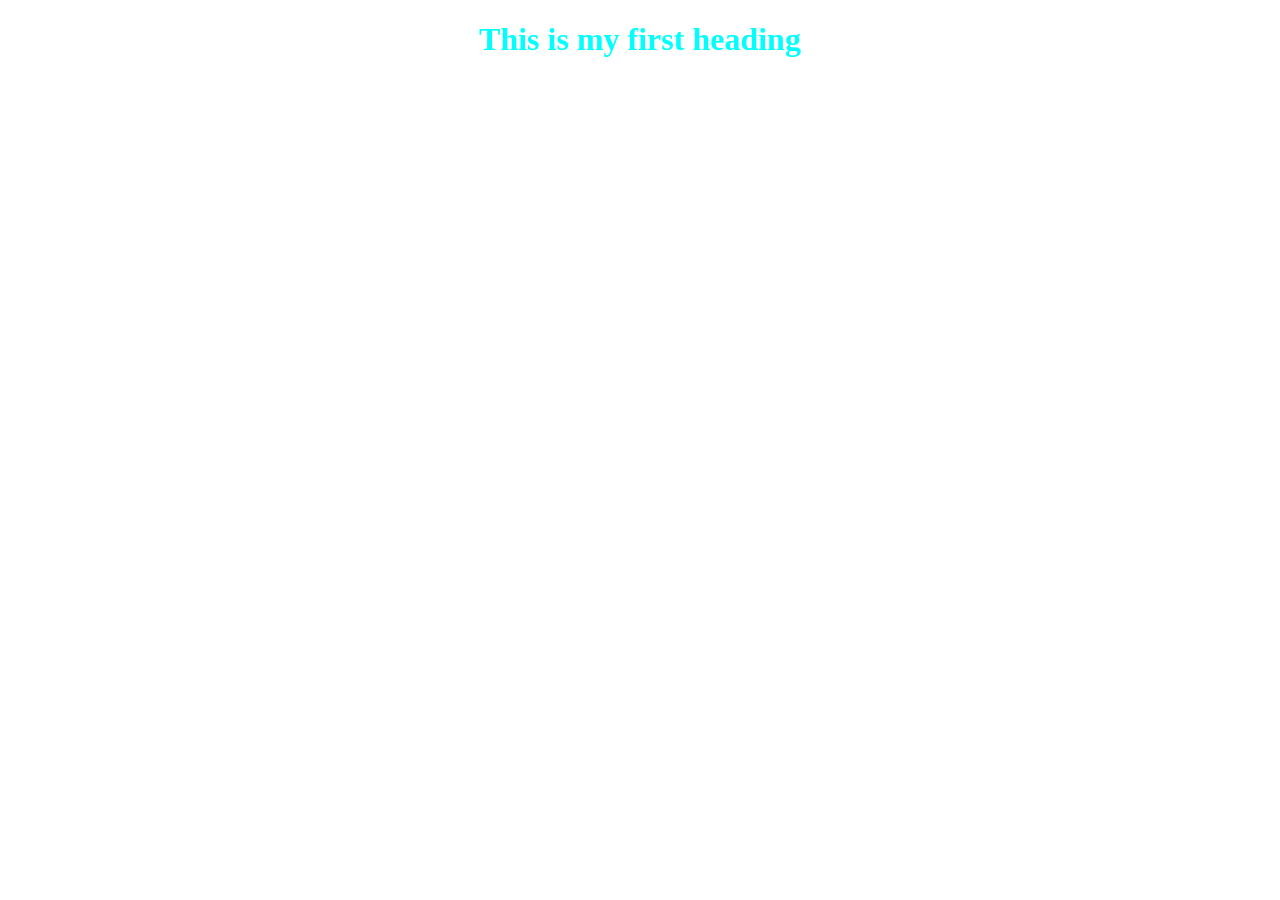
<file: CSS FOR FULL STACK DEVELOPER/index.html>
<!-- inline css -->
 <!DOCTYPE html>
 <html lang="en">
 <head>
    <meta charset="UTF-8">
    <meta name="viewport" content="width=device-width, initial-scale=1.0">
    <title>Document</title>
 </head>
 <body>
    <h1 style="color: aqua;text-align: center;">This is my first heading</h1>
 </body>
 </html>
</file>
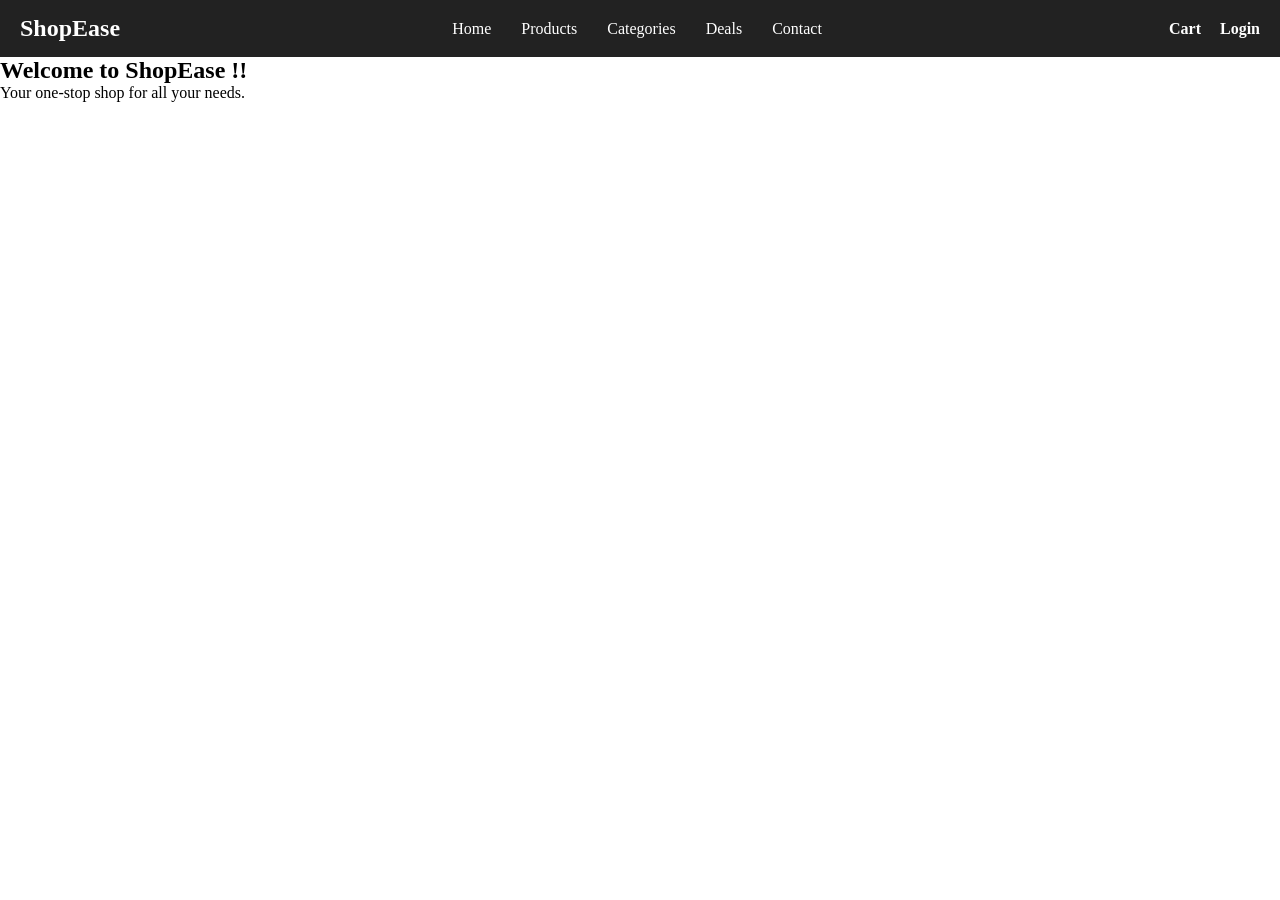
<file: Experiment 10 NavBar/index.html>
<!DOCTYPE html>
<html lang="en">
<head>
    <meta charset="UTF-8">
    <meta name="viewport" content="width=device-width, initial-scale=1.0">
    <title>E Commerce Navbar</title>
<link rel="stylesheet" href="Style.css">
</head>
<body>
    <nav class="navbar">
        <div class="logo">ShopEase</div>
        <ul class="nav-links">
            <li><a href="#">Home</a></li>
            <li><a href="#">Products</a></li>
            <li><a href="#">Categories</a></li>
            <li><a href="#">Deals</a></li>
            <li><a href="#">Contact</a></li>
        </ul>

    <div class="actions">
        <a href="#">Cart</a>
        <a href="#">Login</a>
    </div>
</nav>
 <section>
            <h1>Welcome to ShopEase !!</h1>
            <p>Your one-stop shop for all your needs.</p>
        </section>
</body>
</html>
</file>
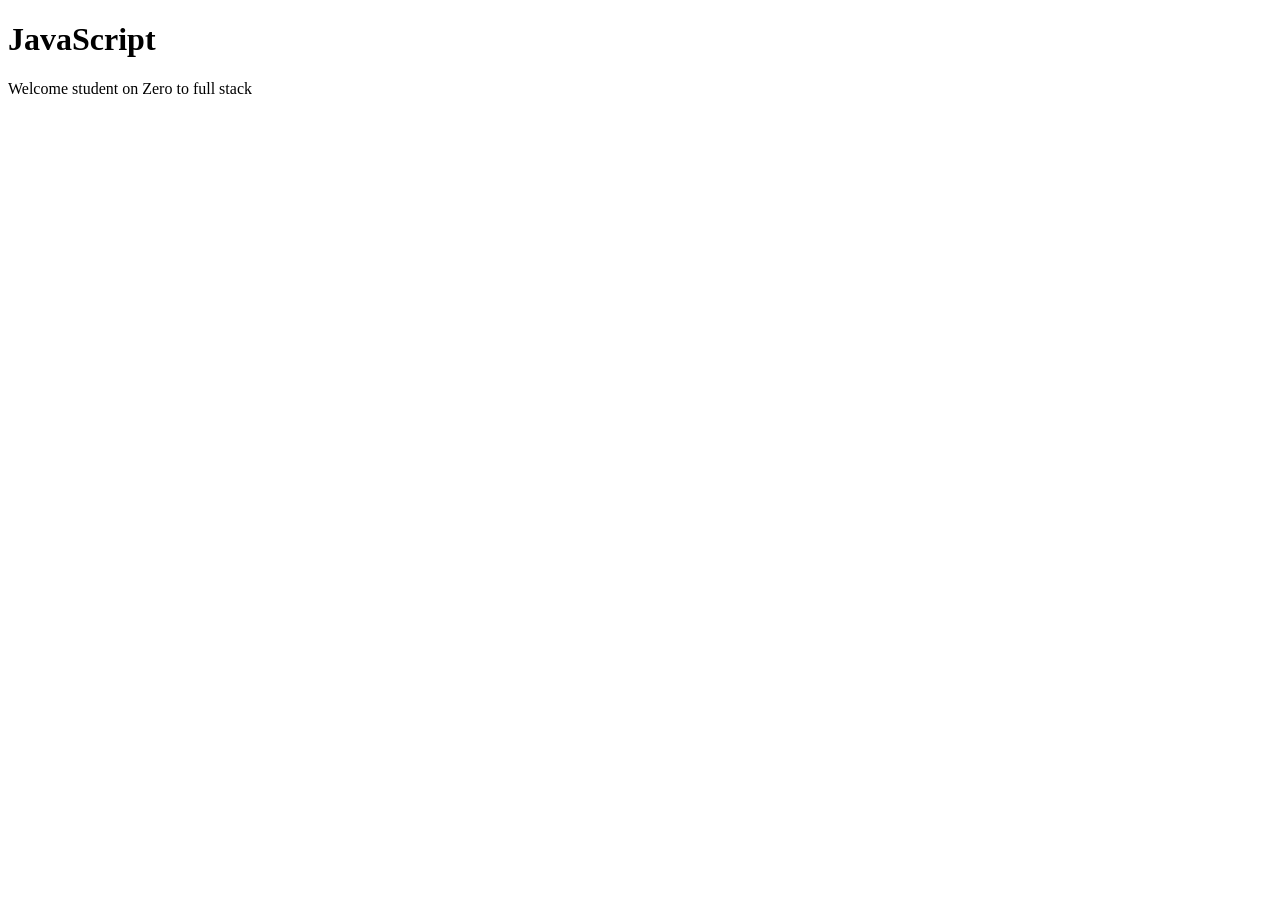
<file: JavaScript/index.html>
<!DOCTYPE html>
<html lang="en">
<head>
    <meta charset="UTF-8">
    <meta name="viewport" content="width=device-width, initial-scale=1.0">
    <title>js</title>
</head>
<body>
    <h1>JavaScript</h1>
    <script> 
console.log("Welcome student on Zero to full stack");
 alert("Welcome student on Zero to full stack");
document.write("Welcome student on Zero to full stack");
    </script>
</body>
</html>
</file>
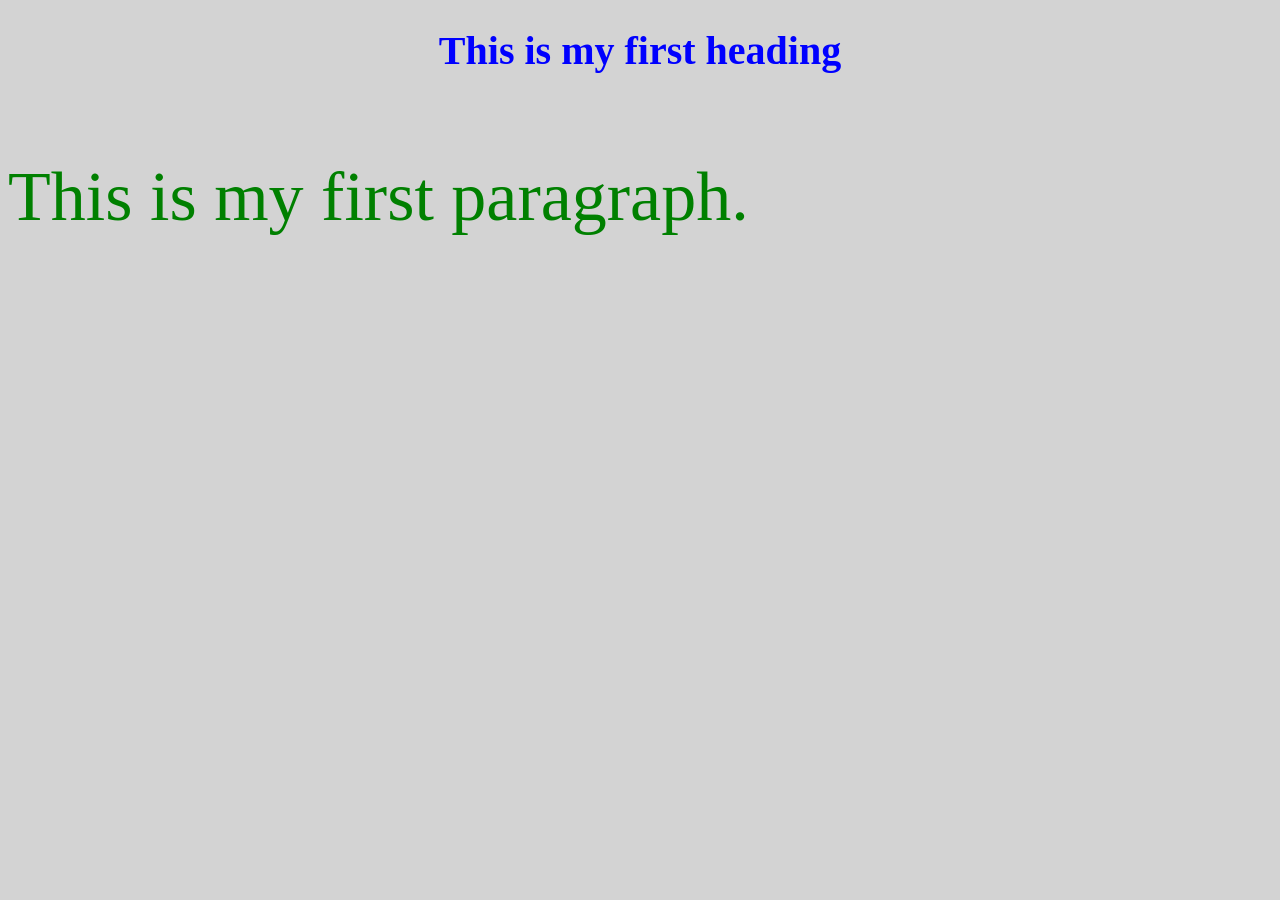
<file: CSS FOR FULL STACK DEVELOPER/External CSS/index.html>
<!-- External css -->
 <!DOCTYPE html>
 <html lang="en">
 <head>
    <meta charset="UTF-8">
    <meta name="viewport" content="width=device-width, initial-scale=1.0">
    <link rel="stylesheet" href="Style.css">
    <title>Document</title>
 </head>
 <body>
    <h1>This is my first heading</h1>
    <p>This is my first paragraph.</p>
 </body>
 </html>
</file>
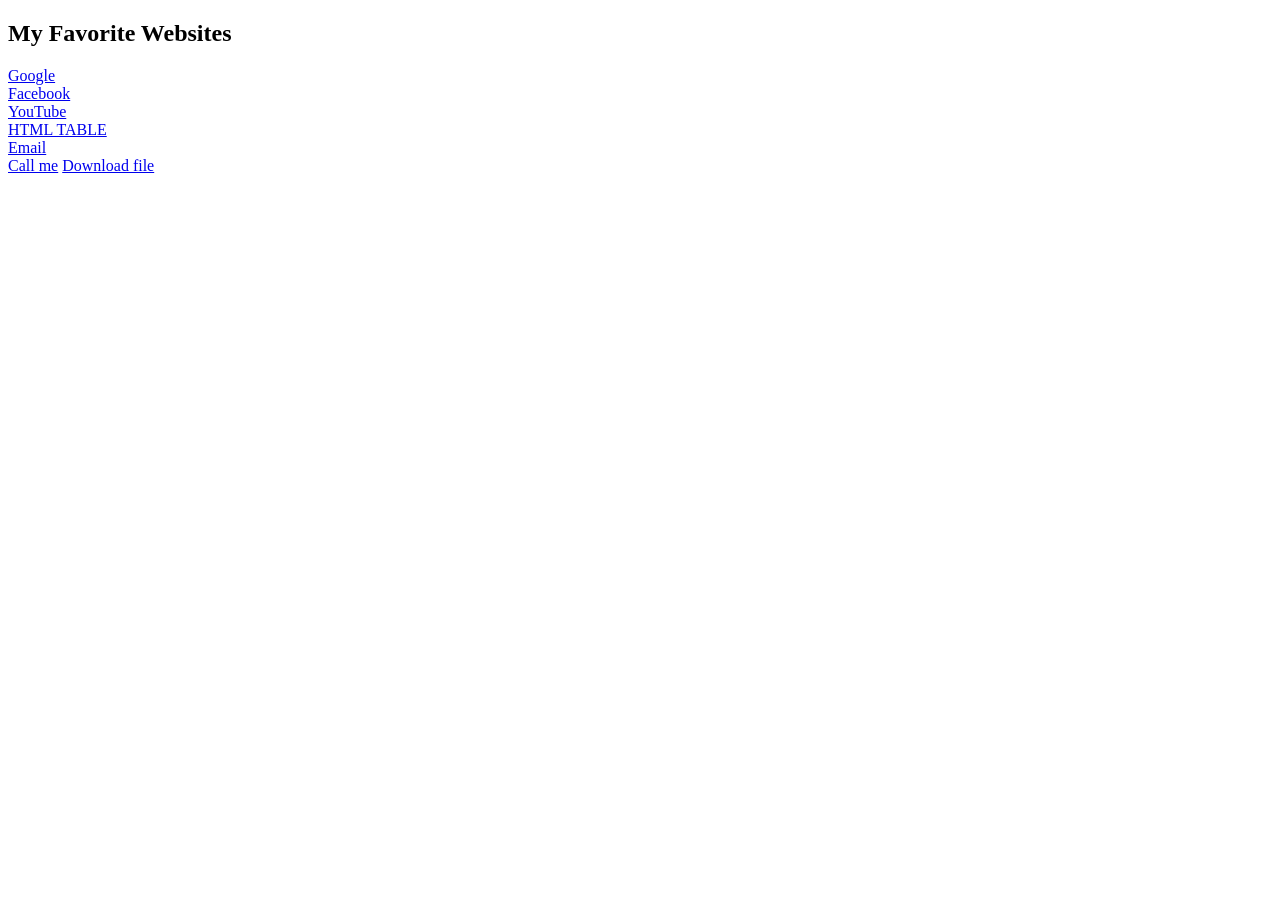
<file: anchor.html>
<!DOCTYPE html>
<html lang="en">
<head>
    <meta charset="UTF-8">
    <meta name="viewport" content="width=device-width, initial-scale=1.0">
    <title>Html Links</title>
</head>
<body>
    <!-- ANCHOR TAG -->
    <h2>My Favorite Websites</h2>
    <!-- absolute links -->
    <a href="https://www.google.com" target="_blank" title="open the google engine">Google</a><br>
    <a href="https://www.facebook.com">Facebook</a><br>
    <a href="https://www.youtube.com">YouTube</a><br>
 
    <!-- relative links -->
     <a href="Table.HTML" target="_blank">HTML TABLE</a> <br>
    
     <!-- email address -->
        <a href="mailto: abc@gmail.com">Email</a><br>
<!-- Telephone link -->
<a href="tel: +1234567890">Call me</a>
<!-- downlodable link -->
<a href="file.txt" download>Download file</a>
</body>
     </html>
</file>
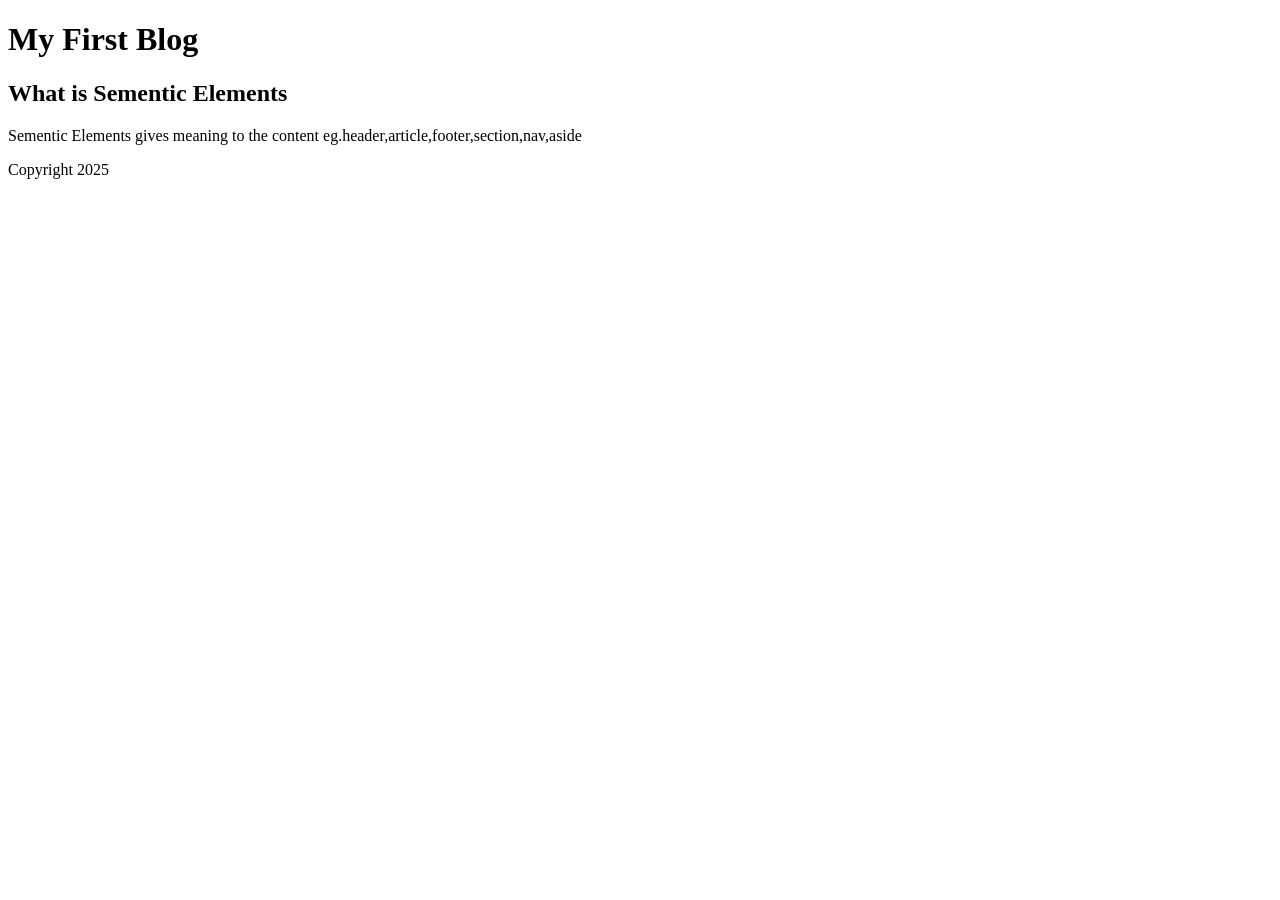
<file: asementic.html>
<!DOCTYPE html>
<html lang="en">
<head>
    <meta charset="UTF-8">
    <meta name="viewport" content="width=device-width, initial-scale=1.0">
    <title>Asementic html</title>
</head>
<body>
    <div id="header">
        <h1> My First Blog</h1>
    </div>
    <div id ="content">
        <h2> What is Sementic Elements</h2>
        <p>Sementic Elements gives meaning to the content
            eg.header,article,footer,section,nav,aside
        </p>
    </div>
    <div id="footer">
        <p> Copyright 2025</p>    
    </body>
</html>
</file>
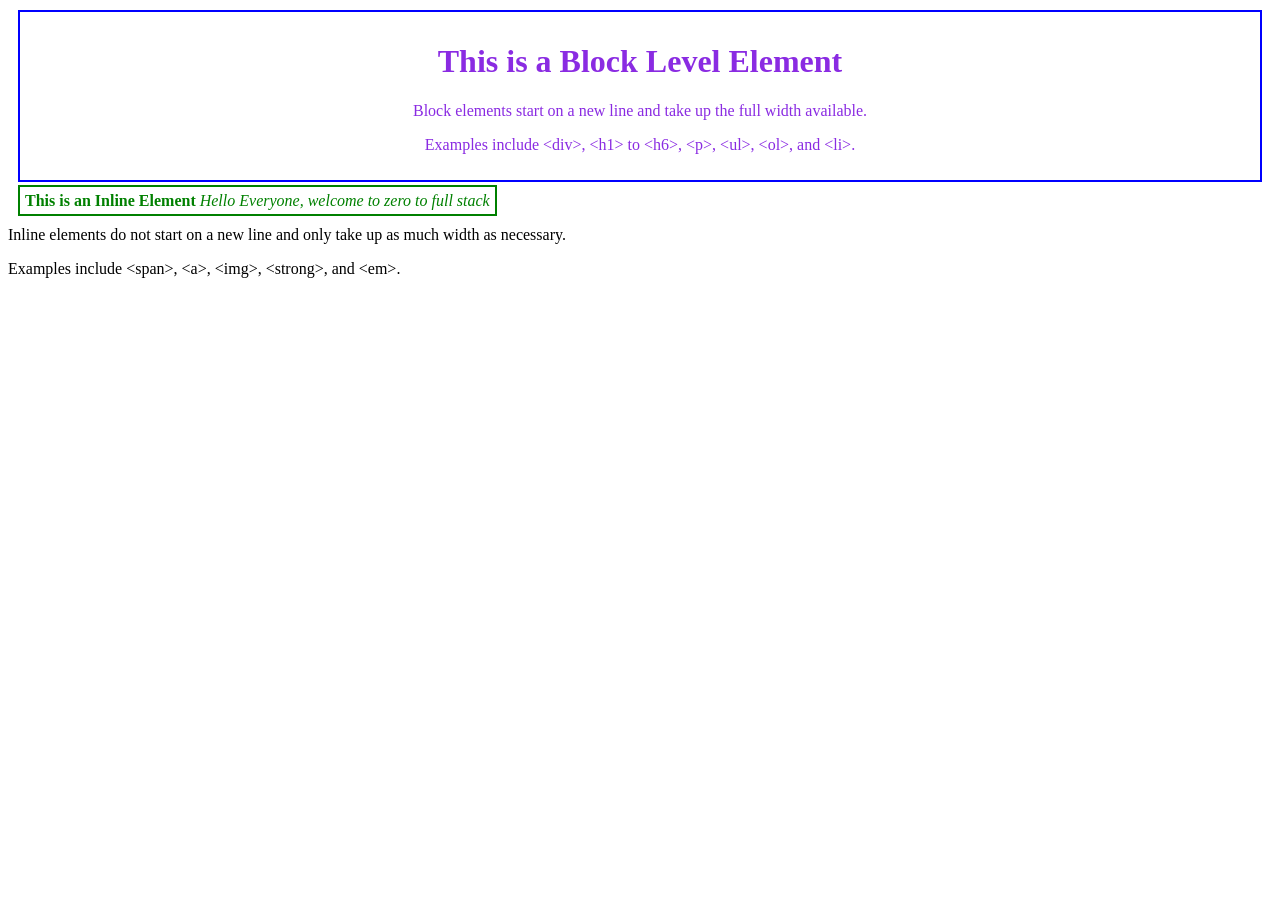
<file: blockInline.html>
<!DOCTYPE html>
<html lang="en">
<head>

    <title>Block and Inline Elements</title>
</head>
<body>
    <!-- Block Level Elements -->
     <div style="border: 2px solid blue; padding: 10px; margin: 10px;text-align: center;color: blueviolet;">
        <h1>This is a Block Level Element</h1>
        <p>Block elements start on a new line and take up the full width available.</p>
        <p>Examples include &lt;div&gt;, &lt;h1&gt; to &lt;h6&gt;, &lt;p&gt;, &lt;ul&gt;, &lt;ol&gt;, and &lt;li&gt;.</p>
     </div>

        <!-- Inline Elements -->
        <span style="border: 2px solid green; padding: 5px; margin: 10px; color: green;">
            <strong>This is an Inline Element</strong>
            <em>Hello Everyone, welcome to zero to full stack</em>
        </span>
            <p>Inline elements do not start on a new line and only take up as much width as necessary.</p>
            <p>Examples include &lt;span&gt;, &lt;a&gt;, &lt;img&gt;, &lt;strong&gt;, and &lt;em&gt;.</p>
</body>
</html>
</file>
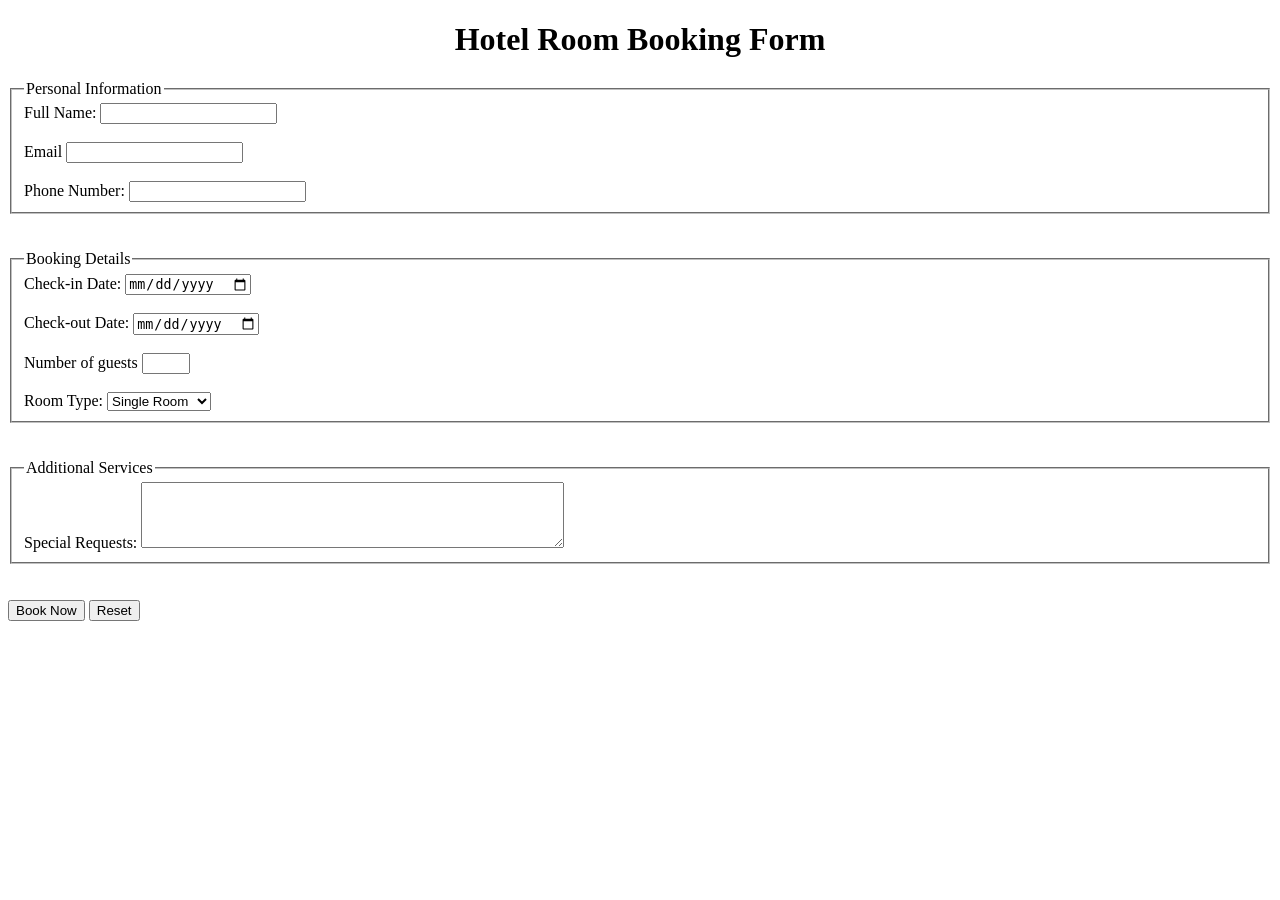
<file: exp4.html>
<!DOCTYPE html>
 <html lang="en">
 <head>
    <meta charset="UTF-8">
    <meta name="viewport" content="width=device-width, initial-scale=1.0">
    <title>Hotel Room Booking Form</title>
 </head>
 <body>
    <h1 align="center">Hotel Room Booking Form</h1>
    <form action="#" method="post">
        <!-- personal information -->
         <fieldset>
            <legend>Personal Information</legend>

        <label for="Name">Full Name:</label>
        <input type = "text" id="name" id="Name" name="Name" required>
        <br><br>
        <label for="email">Email</label>
        <input type="email" id="email" name="email" required>
        <br><br>
        <label for="phone">Phone Number:</label>
        <input type="tel" id="phone" name="phone" required>
        </fieldset>
        <br><br>
<fieldset>
            <legend>Booking Details</legend>
        <!-- booking details -->
         <label for="checkin">Check-in Date:</label>
            <input type="date" id="checkin" name="checkin" required>
            <br><br>
            <label for="checkout">Check-out Date:</label>
            <input type="date" id="checkout" name="checkout" required>
            <br><br>
            <label for="guests">Number of guests</label>
            <input type="number" id="guests" name="guests" min="1" max="10" required>
            <br><br>
            <label for="room">Room Type:</label>
            <select id="room" name="room" required>
                <option value="single">Single Room</option>
                <option value="double">Double Room</option>
                <option value="suite">Suite</option>
            </select>
            </fieldset>
            <br><br>
            <fieldset>
            <legend>Additional Services</legend>
        
            <label for="requests">Special Requests:</label>
            <textarea id="requests" name="requests" rows="4" cols="50"></textarea>
            </fieldset>
            <br><br>
            <!-- Buttons -->
             <button type="submit">Book Now</button>
                <button type="reset">Reset</button>

    </form>
 </body>
 </html>
</file>
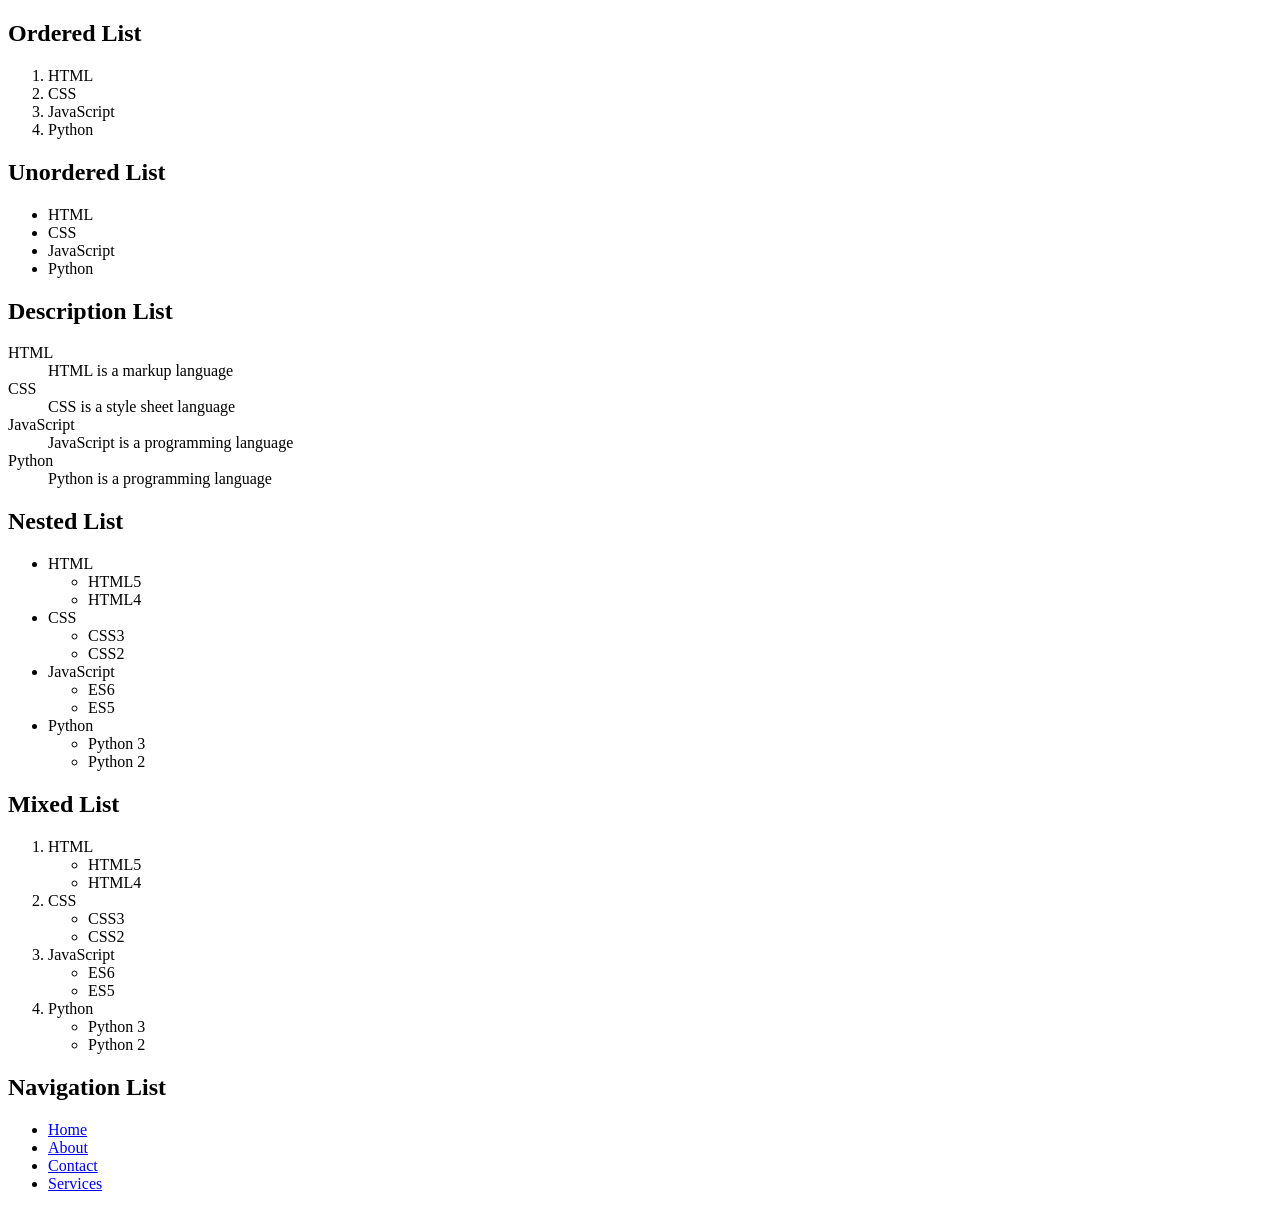
<file: list.html>
<!DOCTYPE html>
<html lang="en">
<head>
    
    <title>HTML LIST DEMO</title>
</head>
<body>
    <!--ordered list  -->
    <h2> Ordered List</h2>
    <ol>
        <li> HTML</li>
        <li> CSS</li>
        <li> JavaScript</li>
        <li> Python</li>
    </ol>
    <!-- unordered list -->
    <h2> Unordered List</h2>
    <ul>
        <li> HTML</li>
        <li> CSS</li>
        <li> JavaScript</li>
        <li> Python</li>
    </ul>
    <!-- description list -->
    <h2> Description List</h2>
    <dl>
        <dt> HTML</dt>
        <dd> HTML is a markup language</dd>
        <dt> CSS</dt>
        <dd> CSS is a style sheet language</dd>
        <dt> JavaScript</dt>
        <dd> JavaScript is a programming language</dd>
        <dt> Python</dt>
        <dd> Python is a programming language</dd>
    </dl>
    <!-- Nested List -->
    <h2> Nested List</h2>
    <ul>
        <li> HTML
            <ul>
                <li> HTML5</li>
                <li> HTML4</li>
            </ul>
        </li>
        <li> CSS
            <ul>
                <li> CSS3</li>
                <li> CSS2</li>
            </ul>
        </li>
        <li> JavaScript
            <ul>
                <li> ES6</li>
                <li> ES5</li>
            </ul>
        </li>
        <li> Python
            <ul>
                <li> Python 3</li>
                <li> Python 2</li>
            </ul>
        </li>
    </ul>

    <!-- mixed list -->
    <h2> Mixed List</h2>
    <ol>
        <li> HTML
            <ul>
                <li> HTML5</li>
                <li> HTML4</li>
            </ul>
        </li>
        <li> CSS
            <ul>
                <li> CSS3</li>
                <li> CSS2</li>
            </ul>
        </li>
        <li> JavaScript
            <ul>
                <li> ES6</li>
                <li> ES5</li>
            </ul>
        </li>
        <li> Python
            <ul>
                <li> Python 3</li>
                <li> Python 2</li>
            </ul>
        </li>
    </ol>
    <!-- navigation list -->
    <h2> Navigation List</h2>
    <nav>
        <ul>
            <li><a href="index.html"> Home</a></li>
            <li><a href="about.html"> About</a></li>
            <li><a href="contact.html"> Contact</a></li>
            <li><a href="services.html"> Services</a></li>
        </ul>
    </nav>
</body>
</html>
</file>
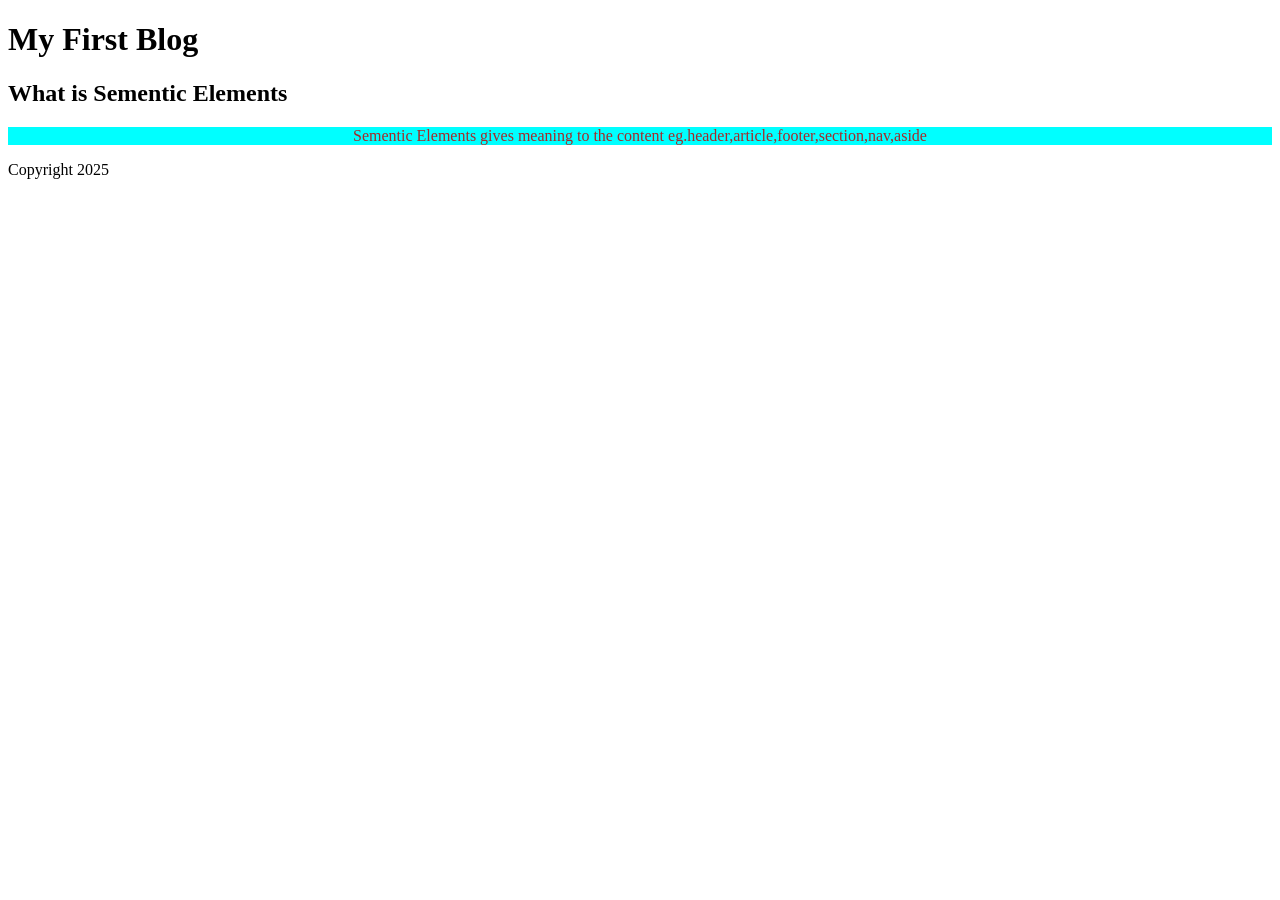
<file: sementic.html>
<!DOCTYPE html>
<html lang="en">
<head>
    
    <title>Sementic Elements</title>
</head>
<body>
    <header>
        <h1> My First Blog</h1>
    </header>
    <article>
        <h2> What is Sementic Elements</h2>
        <!-- attribute example -->
        <p style="text-align: center;background-color: aqua;color: brown;">Sementic Elements gives meaning to the content
            eg.header,article,footer,section,nav,aside
        </p>
    </article>
    <footer>
        <p> Copyright 2025</p>
</body>
</html>
</file>
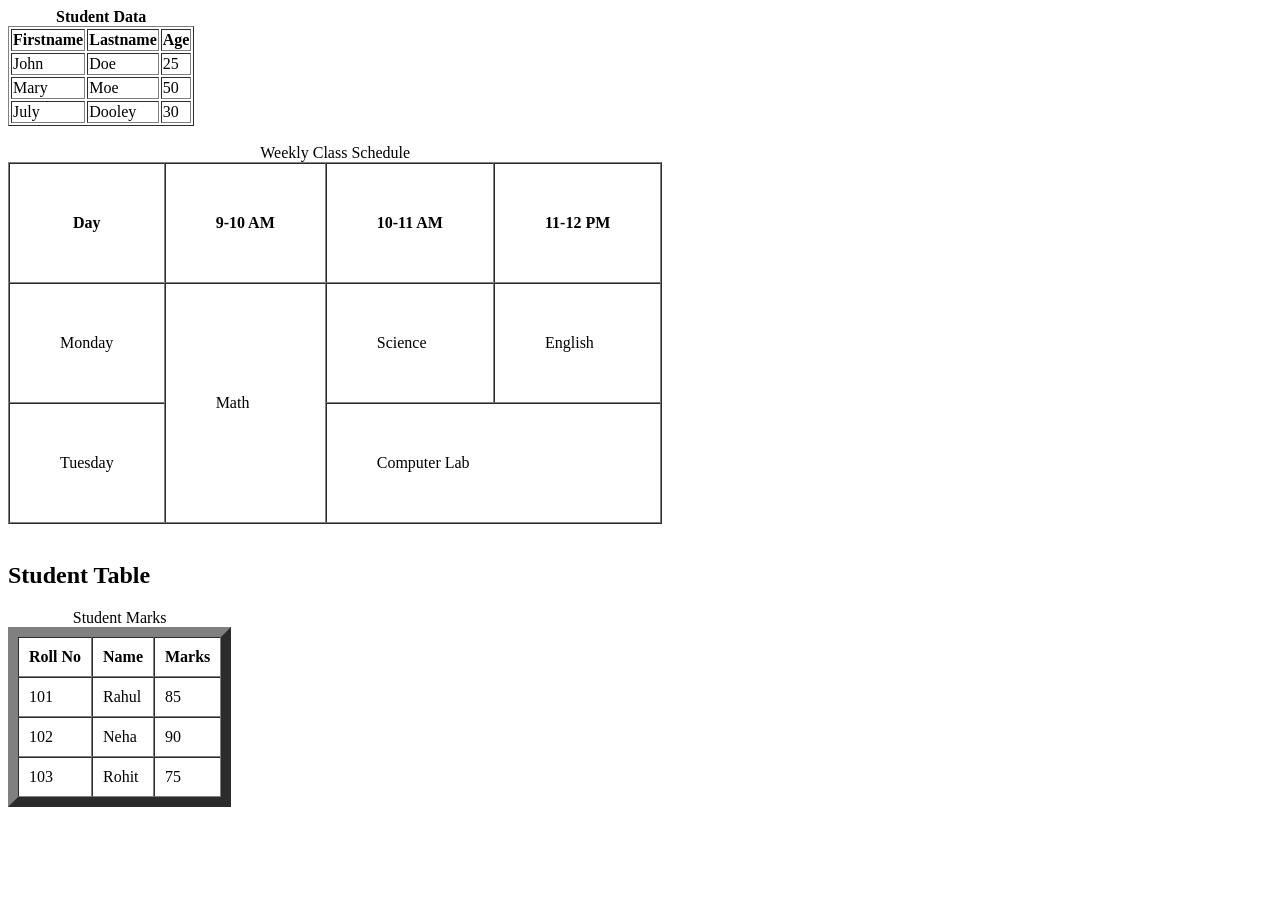
<file: Table.HTML>
<!DOCTYPE html>
<html lang="en">
<head>
   <meta charset="UTF-8">
   <meta name="viewport" content="width=device-width, initial-scale=1.0">
   <title>HTML TABLE</title>
</head>
   <!-- TABLE -->
<table border="1">
   <caption><strong>Student Data</strong></caption>
   <!-- thead -->
   <thead>
   <tr>
      <th>Firstname</th>
      <th>Lastname</th>
      <th>Age</th>
   </tr>
   </thead>
   <!-- table body -->
   <tbody>
   <tr>
      <td>John</td>
      <td>Doe</td>
      <td>25</td>
   </tr>
   <tr>
      <td>Mary</td>
      <td>Moe</td>
      <td>50</td>
   </tr>
   
   <tr>
      <td>July</td>
      <td>Dooley</td>
      <td>30</td>
   </tr>
   </tbody>
</table>
<br>
<!-- Rowspan, Colspan, and Table Attributes -->
 <!-- border="1" → Creates a visible border around each table cell (1 pixel thick line) -->
<!-- cellpadding="10" → Adds 10 pixels of space *inside* each cell (space between the content and the border) -->
<!-- cellspacing="0" → Removes space *between* the cells, making them appear tightly joined (space between table cells (outer gap between borders).) -->

    <table border="1" cellpadding="50" cellspacing="0">
      <!-- The <caption> tag is used inside a <table> to give a title or description to that table.
It helps users understand what the table is about. -->

   <caption>Weekly Class Schedule</caption>
        <tr>
            <th>Day</th>
            <th>9-10 AM</th>
            <th>10-11 AM</th>
            <th>11-12 PM</th>
        </tr>
        <tr>
            <td>Monday</td>
            <!-- It tells the browser that a single cell should span (merge) across multiple rows. -->
            <!-- It means one table cell will join or cover more than one row. -->
            <td rowspan="2">Math</td>
            <td>Science</td>
            <td>English</td>
        </tr>
        <tr>
            <td>Tuesday</td>
            <!-- It tells the browser that one cell should join or cover multiple columns. -->
             <!-- colspan lets a cell stretch sideways (left to right) across several columns. -->
            <td colspan="2">Computer Lab</td>
        </tr>
    </table>
<br>

<!-- HTML Table -->
  <h2>Student Table </h2>

  <table border="10" cellpadding="10" cellspacing="0">
    <caption>Student Marks</caption>
    <tr>
      <th>Roll No</th>
      <th>Name</th>
      <th>Marks</th>
    </tr>
    <tr>
      <td>101</td>
      <td>Rahul</td>
      <td>85</td>
    </tr>
    <tr>
      <td>102</td>
      <td>Neha</td>
      <td>90</td>
    </tr>
    <tr>
      <td>103</td>
      <td>Rohit</td>
      <td>75</td>
  </table>

  
</body>
</html>
</file>
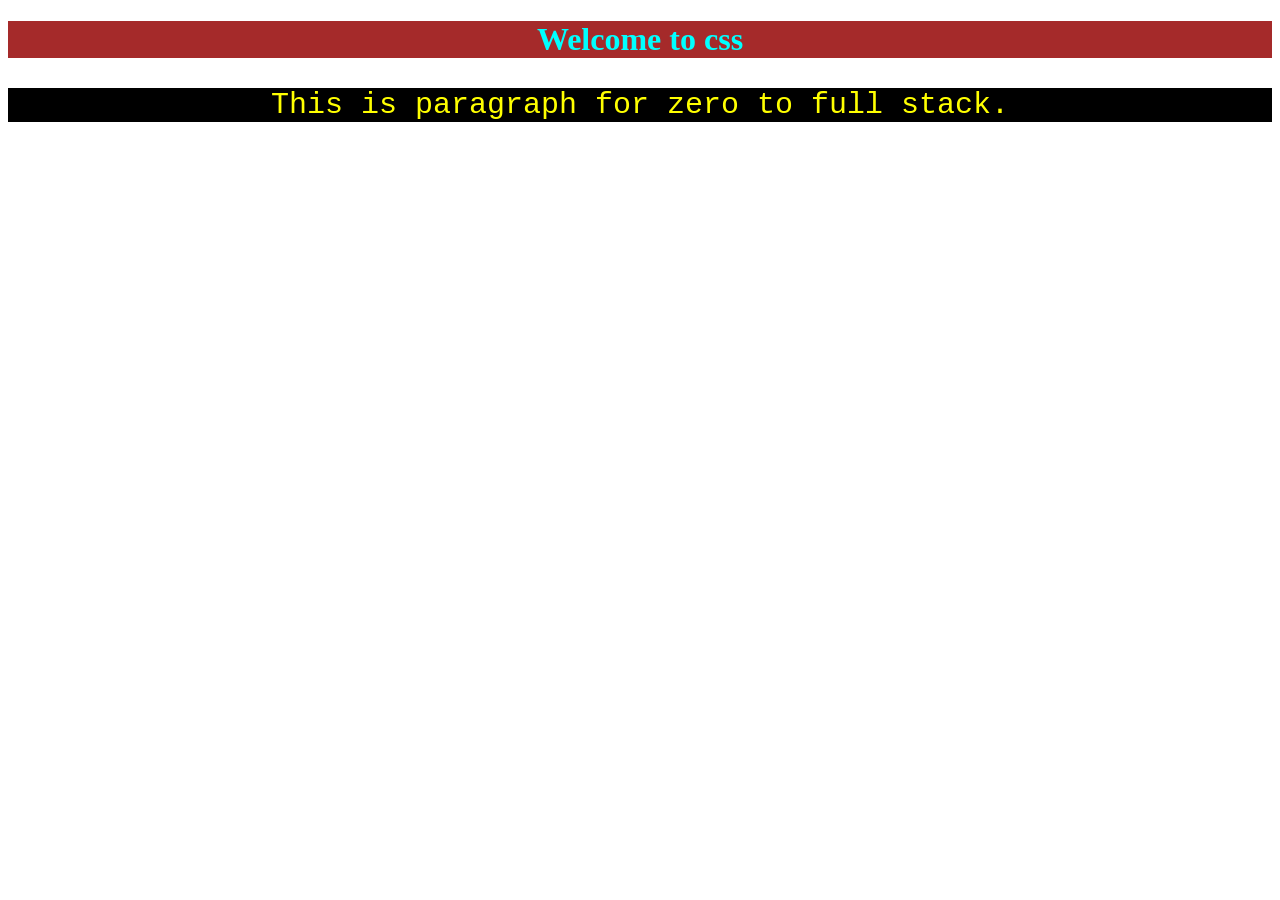
<file: CSS FOR FULL STACK DEVELOPER/internalcss.html>
<!-- Internal css -->
 <!DOCTYPE html>
 <html lang="en">
 <head>
    <style>
       h1{
        color: aqua;
        text-align: center;
        background-color: brown;
       }
         p{
          color: yellow;
          text-align: center;
          background-color: black;
          font-family: 'Courier New', Courier, monospace;
          font-size: 30px;
         } 
    </style>
    <meta charset="UTF-8">
    <meta name="viewport" content="width=device-width, initial-scale=1.0">
    <title>Document</title>
 </head>
 <body>
    <h1>Welcome to css</h1>
    <p>This is paragraph for zero to full stack.</p>
 </body>
 </html>
</file>
<file: Experiment 10 NavBar/Style.css>
*{
    margin: 0;
    padding: 0;
    box-sizing: border-box;
}
.navbar{
    display: flex;
    justify-content: space-between;
    align-items: center;
    background-color: #222;
    color: white;
    padding: 15px 20px;
}
.logo {
    font-size: 1.5rem;
    font-weight: bold;
}
.nav-links {
    display: flex;
    list-style: none;
}
.nav-links li {
    margin: 0 15px;
}
.nav-links a {
    color: white;
    text-decoration: none;
    font-size: 1rem;
    
}
.actions a{
    margin-left: 15px;
    color: white;
    text-decoration: none;
    font-weight: bold;
}
/* mobile phone */
@media (max-width: 768px) {
    .nav-links {
        display: none;
    }
    .actions a {
        font-size: 0.9rem;
    }
}

/* Tablet */
@media (min-width: 769px) and (max-width: 1024px) {
   .nav-links a {
        font-size: 0.9rem;
    }
}
/* Desktop */
@media (min-width: 1025px) {
    .nav-links a {
        font-size: 1rem;
    }
}
</file>
<file: CSS FOR FULL STACK DEVELOPER/External CSS/Style.css>
h1{
    color: blue;
    text-align: center;
    font-size: 40px;
}
p{
    color: green;
    font-size: 70px;
    line-height: 1.5;
}
body{
    background-color: lightgrey;
}
</file>
